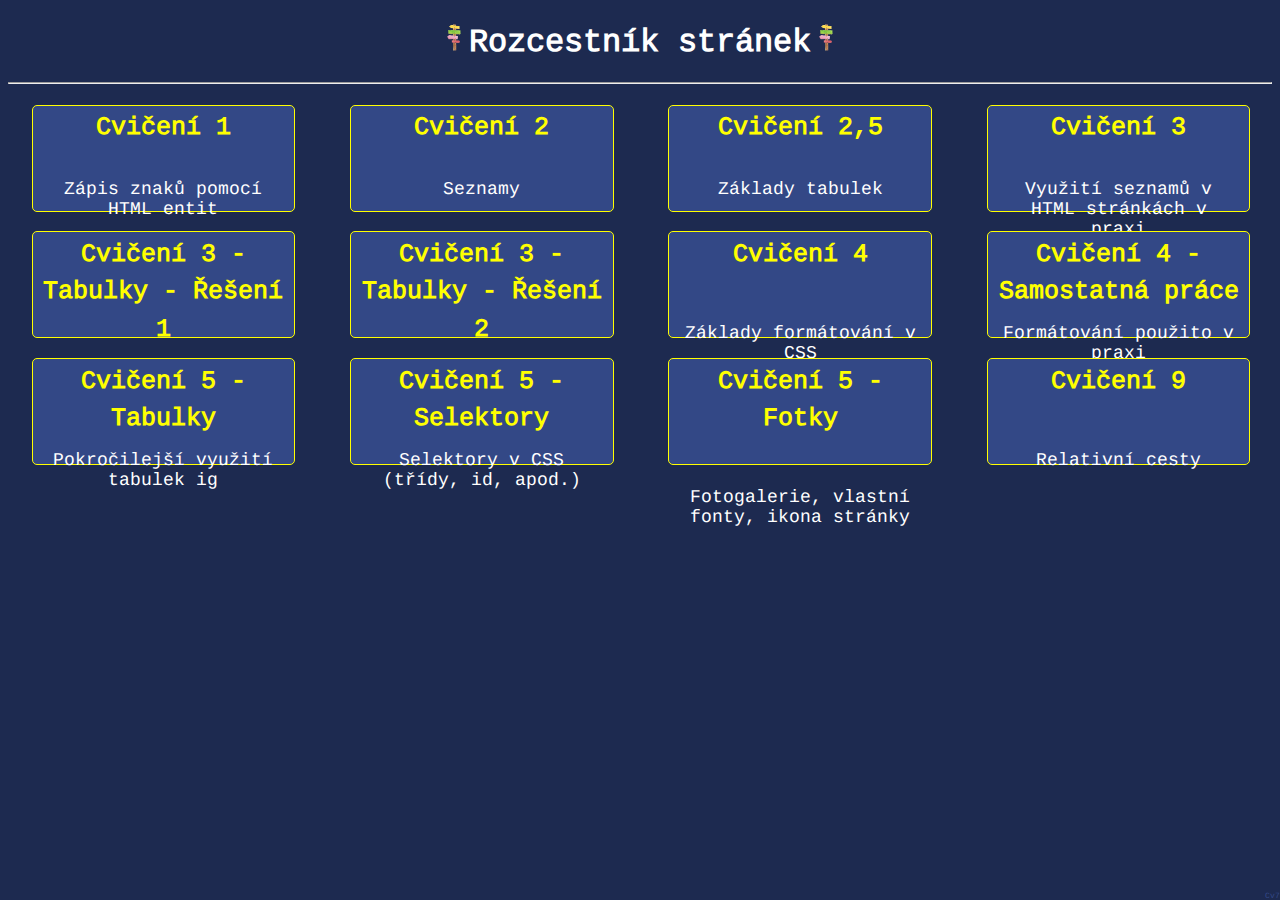
<file: index.html>
<!DOCTYPE html>
<html lang="cs">
    <head>
        <meta charset="UTF-8">
        <title> Rozcestník stránek </title>
        <link rel="stylesheet" href="index_styl.css">
        <link rel="icon" type="image/x-icon" href="obrazky/rozc.ico">
    </head>
    <body>        
        <header>
            <h1><img src="obrazky/rozc.png" alt="Rozcestník.png">Rozcestník stránek<img src="obrazky/rozc.png" alt="Rozcestník.png"></h1> <hr>
        </header>
        <main>
            <a href="cv_1.html" target="_blank">
                <section>
                    <header>Cvičení 1 </header>
                    <article><br> Zápis znaků pomocí HTML entit</article>
                </section>
            </a>
            <a href="cv_2.html" target="_blank">
                <section>
                    <header>Cvičení 2</header>
                    <article><br> Seznamy</article>
                </section>
            </a>
            <a href="cv_2.5.html" target="_blank">
                <section>
                    <header>Cvičení 2,5</header>
                    <article><br> Základy tabulek</article>
                </section>
            </a>
            <a href="cv_3.html" target="_blank">
                <section>
                    <header>Cvičení 3</header>
                    <article><br> Využití seznamů v HTML stránkách v praxi</article>
                </section>
            </a>
            <a href="cv3_tabulky.html" target="_blank">
                <section>
                    <header>Cvičení 3 - Tabulky - Řešení 1</header>
                    <article>1. řešení tabulek (s errorrem ve validátoru)</article>
                </section>
            </a>
            <a href="cv3_tabulky(bez errorů).html" target="_blank">
                <section>
                    <header>Cvičení 3 - Tabulky - Řešení 2</header>
                    <article>2. řešení tabulek (bez errorrů ve validátoru)</article>
                </section>
            </a>
            <a href="cv_4.html" target="_blank">
                <section>
                    <header>Cvičení 4 <br><br></header>
                    <article> Základy formátování v CSS</article>
                </section>
            </a>
            <a href="cv4_formatovani.html" target="_blank">
                <section>
                    <header>Cvičení 4 - Samostatná práce</header>
                    <article>Formátování použito v praxi</article>
                </section>
            </a>
            <a href="cv5_tabulky.html" target="_blank">
                <section>
                    <header>Cvičení 5 - Tabulky</header>
                    <article>Pokročilejší využití tabulek ig</article>
                </section>
            </a>
            <a href="cv5_selektory2.html" target="_blank">
                <section>
                    <header>Cvičení 5 - Selektory</header>
                    <article>Selektory v CSS (třídy, id, apod.)</article>
                </section>
            </a>
            <a href="cv5_fotky.html" target="_blank">
                <section>
                    <header>Cvičení 5 - Fotky <br><br></header>
                    <article>Fotogalerie, vlastní fonty, ikona stránky</article>
                </section>
            </a>
            <a href="cv9/0/2/index.html" target="_blank">
                <section>
                    <header>Cvičení 9 <br><br></header>
                    <article>Relativní cesty</article>
                </section>
            </a>            
        </main>
        <footer><a href="https://www.youtube.com/watch?v=xvFZjo5PgG0" target="_blank">Cv7</a></footer>
    </body>
</html>
</file>
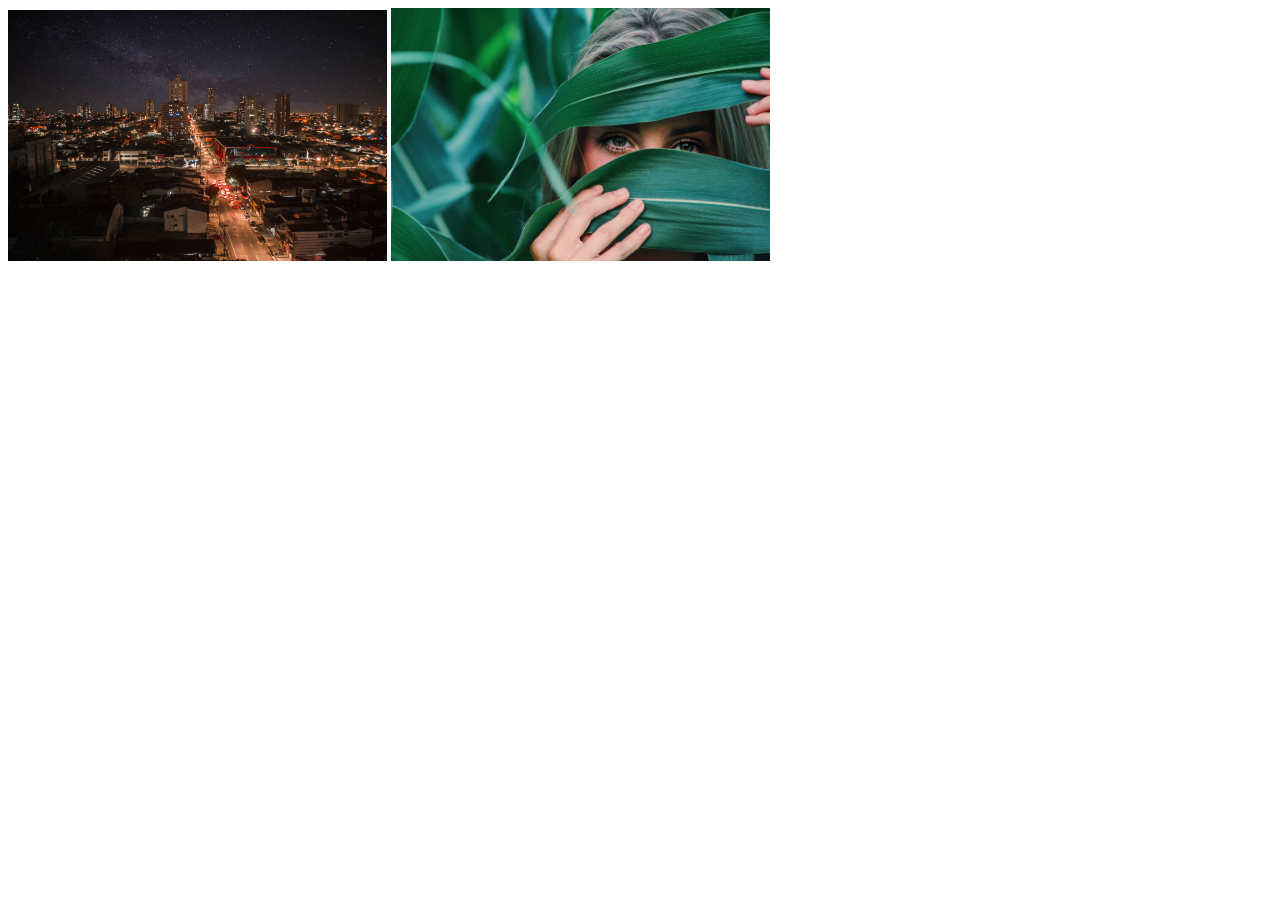
<file: cv9/0/2/index.html>
<!DOCTYPE html>
<html>
<head>
		<meta charset="UTF-8">
		<title>Relativní cesty</title>
		<style>
		img {
		width:30%;
		}
		</style>
</head>
<body>
<!-- obrázek 1 -->
	<img src="../../5/1.jpg" alt="Obrázek 1">
<!-- obrázek 2 -->
	<img src="../1/2/3/3.jpg" alt="Obrázek 2">
</body>
</html>
</file>
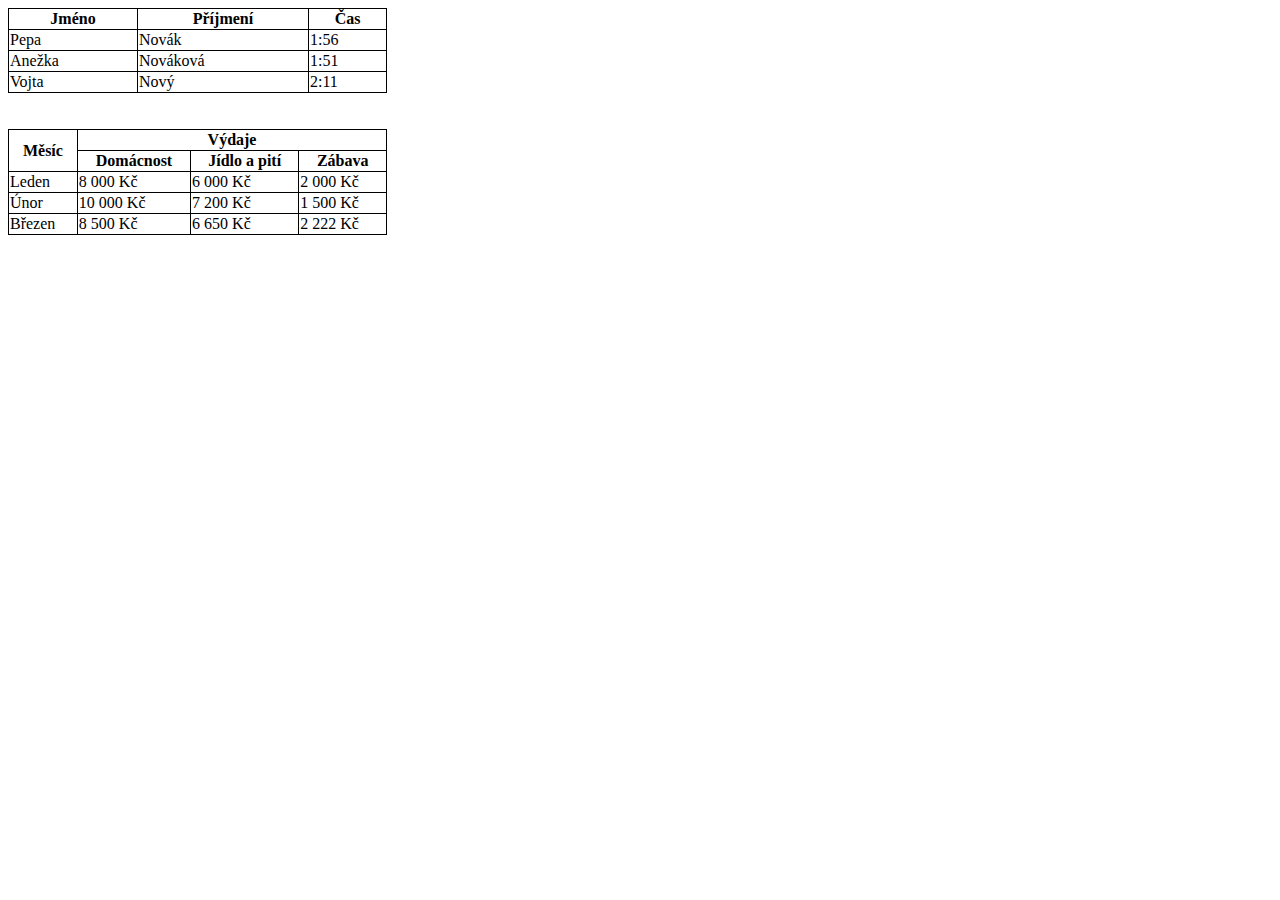
<file: cv3_tabulky(bez errorů).html>
<!DOCTYPE html>
<html lang="cs">
    <head>
        <meta charset="UTF-8">
        <title> Titulek stránky </title>

        <style>
            table, th, td {
                border: 1px solid black;
                border-collapse: collapse;
            }
        </style>
    </head>
    <body>        
        <table style="width: 30%;">
            <tr>
                <th>Jméno</th>
                <th>Příjmení</th>
                <th>Čas</th>
            </tr>
            <tr>
                <td>Pepa</td>
                <td>Novák</td>
                <td>1:56</td>
            </tr>
            <tr>
                <td>Anežka</td>
                <td>Nováková</td>
                <td>1:51</td>
            </tr>
            <tr>
                <td>Vojta</td>
                <td>Nový</td>
                <td>2:11</td>
            </tr>
        </table>
        <br><br>    
        <table style="width: 30%;">
            <tr>
                <th rowspan="2">Měsíc</th>
                <th colspan="3">Výdaje</th>
            </tr>
            <tr>
                <th>Domácnost</th>
                <th>Jídlo a pití</th>
                <th>Zábava</th>
            </tr>
            <tr>
                <td>Leden</td>
                <td>8 000 Kč</td>
                <td>6 000 Kč</td>
                <td>2 000 Kč</td>
            </tr>
            <tr>
                <td>Únor</td>
                <td>10 000 Kč</td>
                <td>7 200 Kč</td>
                <td>1 500 Kč</td>
            </tr>
            <tr>
                <td>Březen</td>
                <td>8 500 Kč</td>
                <td>6 650 Kč</td>
                <td>2 222 Kč</td>
            </tr>
        </table>
    </body>

</html>
</file>
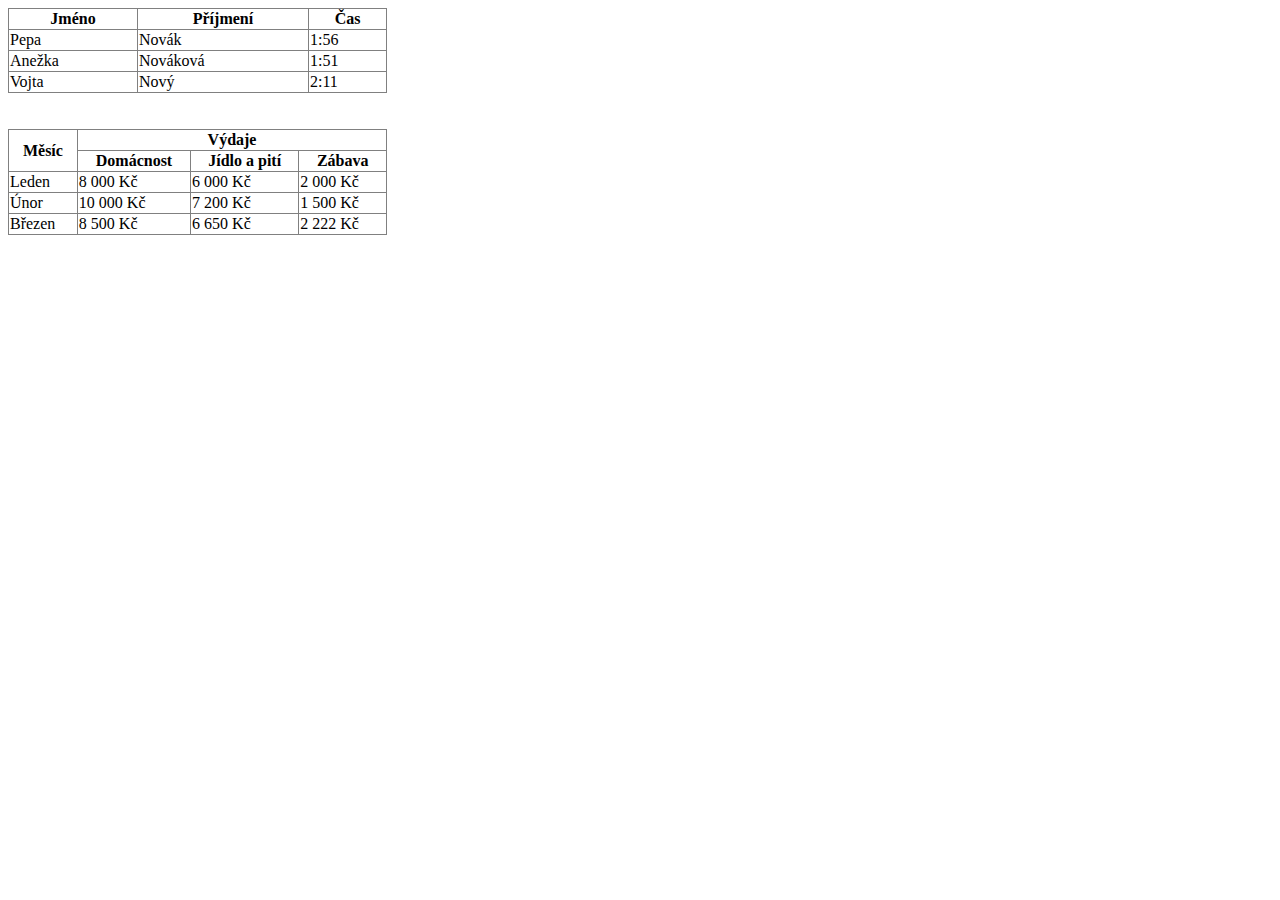
<file: cv3_tabulky.html>
<!DOCTYPE html>
<html lang="cs">
    <head>
        <meta charset="UTF-8">
        <title> Titulek stránky </title>

    </head>
    <body>        
        <table border style="border-collapse: collapse; width: 30%;">
            <tr>
                <th>Jméno</th>
                <th>Příjmení</th>
                <th>Čas</th>
            </tr>
            <tr>
                <td>Pepa</td>
                <td>Novák</td>
                <td>1:56</td>
            </tr>
            <tr>
                <td>Anežka</td>
                <td>Nováková</td>
                <td>1:51</td>
            </tr>
            <tr>
                <td>Vojta</td>
                <td>Nový</td>
                <td>2:11</td>
            </tr>
        </table>
        <br><br>    
        <table border style="border-collapse: collapse; width: 30%;">
            <tr>
                <th rowspan="2">Měsíc</th>
                <th colspan="3">Výdaje</th>
            </tr>
            <tr>
                <th>Domácnost</th>
                <th>Jídlo a pití</th>
                <th>Zábava</th>
            </tr>
            <tr>
                <td>Leden</td>
                <td>8 000 Kč</td>
                <td>6 000 Kč</td>
                <td>2 000 Kč</td>
            </tr>
            <tr>
                <td>Únor</td>
                <td>10 000 Kč</td>
                <td>7 200 Kč</td>
                <td>1 500 Kč</td>
            </tr>
            <tr>
                <td>Březen</td>
                <td>8 500 Kč</td>
                <td>6 650 Kč</td>
                <td>2 222 Kč</td>
            </tr>
        </table>
    </body>

</html>
</file>
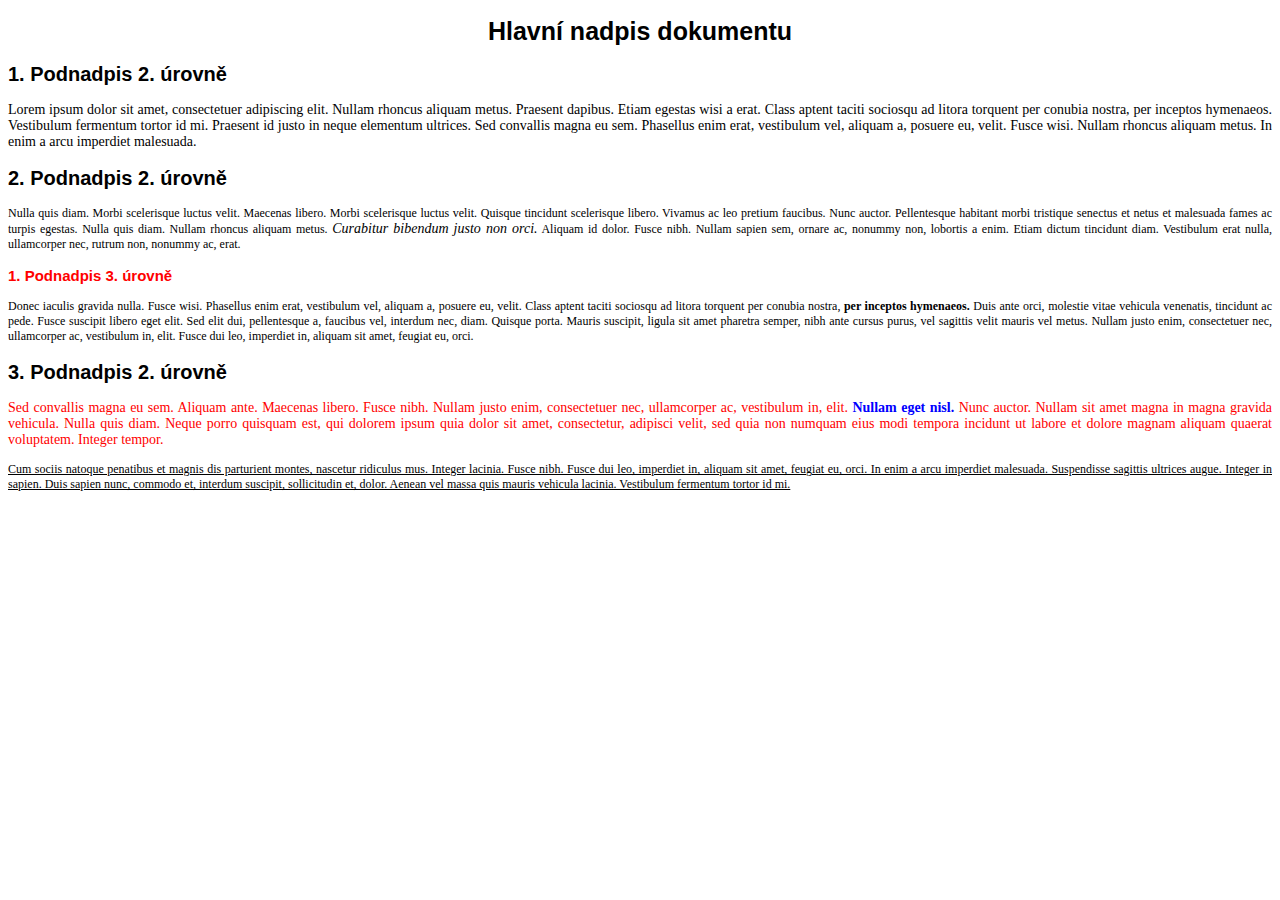
<file: cv4_formatovani.html>
<!DOCTYPE HTML>
<html>
  <head>
  <meta charset="utf-8">
  <title>CSS - cvičný dokument</title>
  <link rel="stylesheet" href="cv4_formatovani_styl.css">
  

  </head>
  <body>
  
    <h1>Hlavní nadpis dokumentu</h1>
  
    <h2>1. Podnadpis 2. úrovně </h2>
    <p class="vetsi-text">Lorem ipsum dolor sit amet, consectetuer adipiscing elit. Nullam rhoncus     aliquam metus. Praesent dapibus. Etiam egestas wisi a erat. Class aptent taciti sociosqu ad litora torquent per conubia nostra, per inceptos hymenaeos. Vestibulum fermentum tortor id mi. Praesent id justo in neque elementum ultrices. Sed convallis magna eu sem. Phasellus enim erat, vestibulum vel, aliquam a, posuere eu, velit. Fusce wisi. Nullam rhoncus aliquam metus. In enim a arcu imperdiet malesuada.</p>
    
		<h2>2. Podnadpis 2. úrovně </h2>    
		<p>Nulla quis diam. Morbi scelerisque luctus velit. Maecenas libero. Morbi scelerisque luctus velit. Quisque tincidunt scelerisque libero. Vivamus ac leo pretium faucibus. Nunc auctor. Pellentesque habitant morbi tristique senectus et netus et malesuada fames ac turpis egestas. Nulla quis diam. Nullam rhoncus aliquam metus. <em class="vetsi-text">Curabitur bibendum justo non orci.</em> Aliquam id dolor. Fusce nibh. Nullam sapien sem, ornare ac, nonummy non, lobortis a enim. Etiam dictum tincidunt diam. Vestibulum erat nulla, ullamcorper nec, rutrum non, nonummy ac, erat.</p>
		
		<h3 class="cerveny">1. Podnadpis 3. úrovně </h3>
		<p>Donec iaculis gravida nulla. Fusce wisi. Phasellus enim erat, vestibulum vel, aliquam a, posuere eu, velit. Class aptent taciti sociosqu ad litora torquent per conubia nostra, <strong>per inceptos hymenaeos.</strong> Duis ante orci, molestie vitae vehicula venenatis, tincidunt ac pede. Fusce suscipit libero eget elit. Sed elit dui, pellentesque a, faucibus vel, interdum nec, diam. Quisque porta. Mauris suscipit, ligula sit amet pharetra semper, nibh ante cursus purus, vel sagittis velit mauris vel metus. Nullam justo enim, consectetuer nec, ullamcorper ac, vestibulum in, elit. Fusce dui leo, imperdiet in, aliquam sit amet, feugiat eu, orci.</p>
		
		<h2>3. Podnadpis 2. úrovně </h2>
		<p class="vetsi-text cerveny">Sed convallis magna eu sem. Aliquam ante. Maecenas libero. Fusce nibh. Nullam justo enim, consectetuer nec, ullamcorper ac, vestibulum in, elit. <strong>Nullam eget nisl.</strong> Nunc auctor. Nullam sit amet magna in magna gravida vehicula. Nulla quis diam. Neque porro quisquam est, qui dolorem ipsum quia dolor sit amet, consectetur, adipisci velit, sed quia non numquam eius modi tempora incidunt ut labore et dolore magnam aliquam quaerat voluptatem. Integer tempor.</p>
		
		<p id="extra-text">Cum sociis natoque penatibus et magnis dis parturient montes, nascetur ridiculus mus. Integer lacinia. Fusce nibh. Fusce dui leo, imperdiet in, aliquam sit amet, feugiat eu, orci. In enim a arcu imperdiet malesuada. Suspendisse sagittis ultrices augue. Integer in sapien. Duis sapien nunc, commodo et, interdum suscipit, sollicitudin et, dolor. Aenean vel massa quis mauris vehicula lacinia. Vestibulum fermentum tortor id mi.</p>

  </body>
</html>
</file>
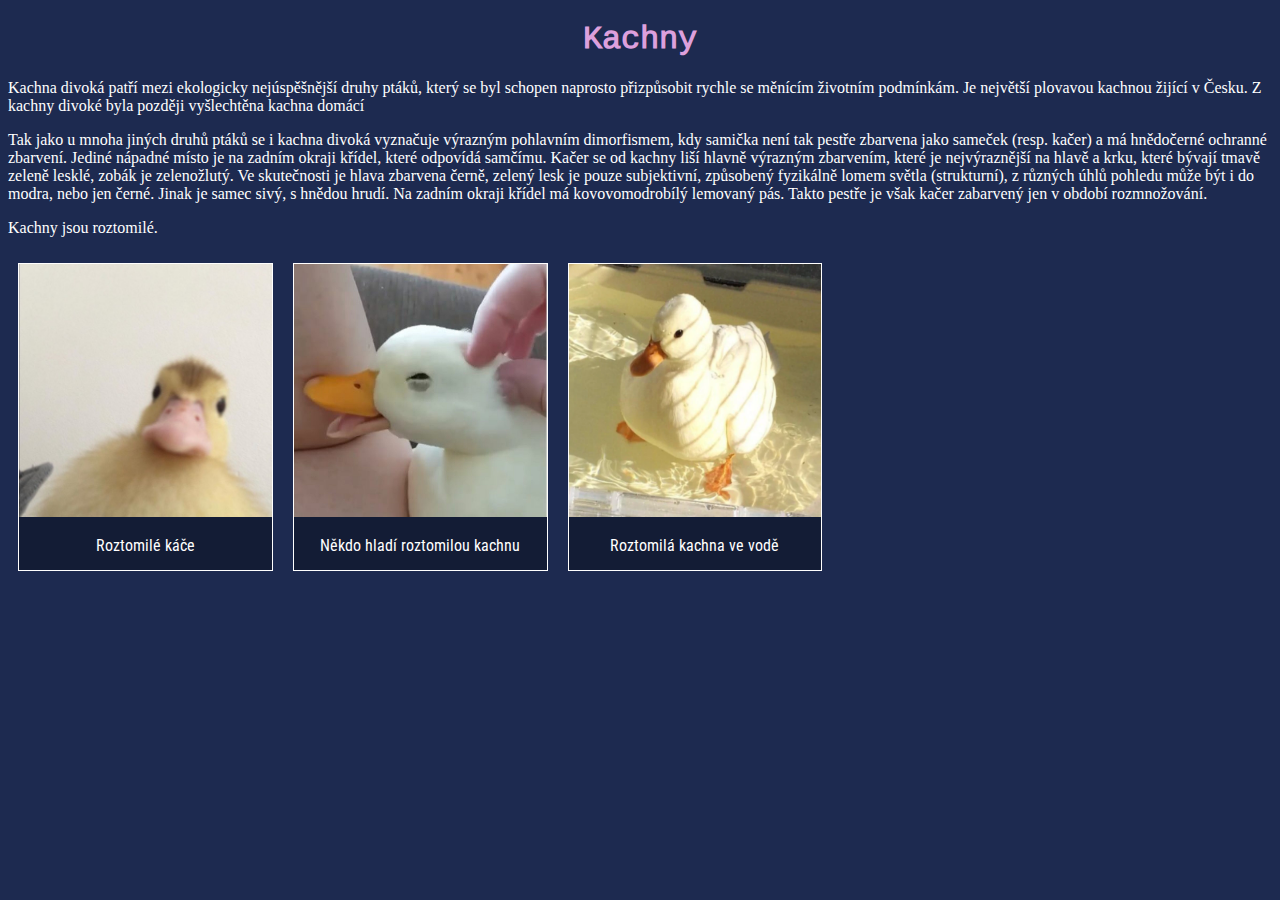
<file: cv5_fotky.html>
<!DOCTYPE html>
<html lang="cs">
    <head>
        <meta charset="UTF-8">
        <title> Fotky </title>
        <link rel="stylesheet" href="fotky5_styl.css">
        <link rel="preconnect" href="https://fonts.googleapis.com">
        <link rel="preconnect" href="https://fonts.gstatic.com" crossorigin>
        <link href="https://fonts.googleapis.com/css2?family=Roboto+Condensed:wght@300&display=swap" rel="stylesheet">
        <link rel="icon" type="image/x-icon" href="obrazky/kachnaIcon.ico">
    </head>
    <body>        
        <header>
            <h1>Kachny</h1>
        </header>
        <main>
            <article>   
                <p>Kachna divoká patří mezi ekologicky nejúspěšnější druhy ptáků, který se byl schopen naprosto přizpůsobit rychle se měnícím životním podmínkám. Je největší plovavou kachnou žijící v Česku. Z kachny divoké byla později vyšlechtěna kachna domácí</p>
                <p>Tak jako u mnoha jiných druhů ptáků se i kachna divoká vyznačuje výrazným pohlavním dimorfismem, kdy samička není tak pestře zbarvena jako sameček (resp. kačer) a má hnědočerné ochranné zbarvení. Jediné nápadné místo je na zadním okraji křídel, které odpovídá samčímu. Kačer se od kachny liší hlavně výrazným zbarvením, které je nejvýraznější na hlavě a krku, které bývají tmavě zeleně lesklé, zobák je zelenožlutý. Ve skutečnosti je hlava zbarvena černě, zelený lesk je pouze subjektivní, způsobený fyzikálně lomem světla (strukturní), z různých úhlů pohledu může být i do modra, nebo jen černé. Jinak je samec sivý, s hnědou hrudí. Na zadním okraji křídel má kovovomodrobílý lemovaný pás. Takto pestře je však kačer zabarvený jen v období rozmnožování.</p>
                <p>Kachny jsou roztomilé.</p>
            </article> 
            <section>
                <div class="fotka">
                    <img class="obrazek" src="obrazky/kachna1.jpg" alt="Roztomilé káče">
                    <header>Roztomilé káče</header>
                </div>
                <div class="fotka">
                    <img src="obrazky/kachna2.jpg" alt="Někdo hladí roztomilou kachnu">
                    <header>Někdo hladí roztomilou kachnu</header>
                </div>
                <div class="fotka">
                    <img src="obrazky/kachna3.jpg" alt="Roztomilá kachna ve vodě">
                    <header>Roztomilá kachna ve vodě</header>
                </div>
            </section>    
        </main>
    </body>

</html>
</file>
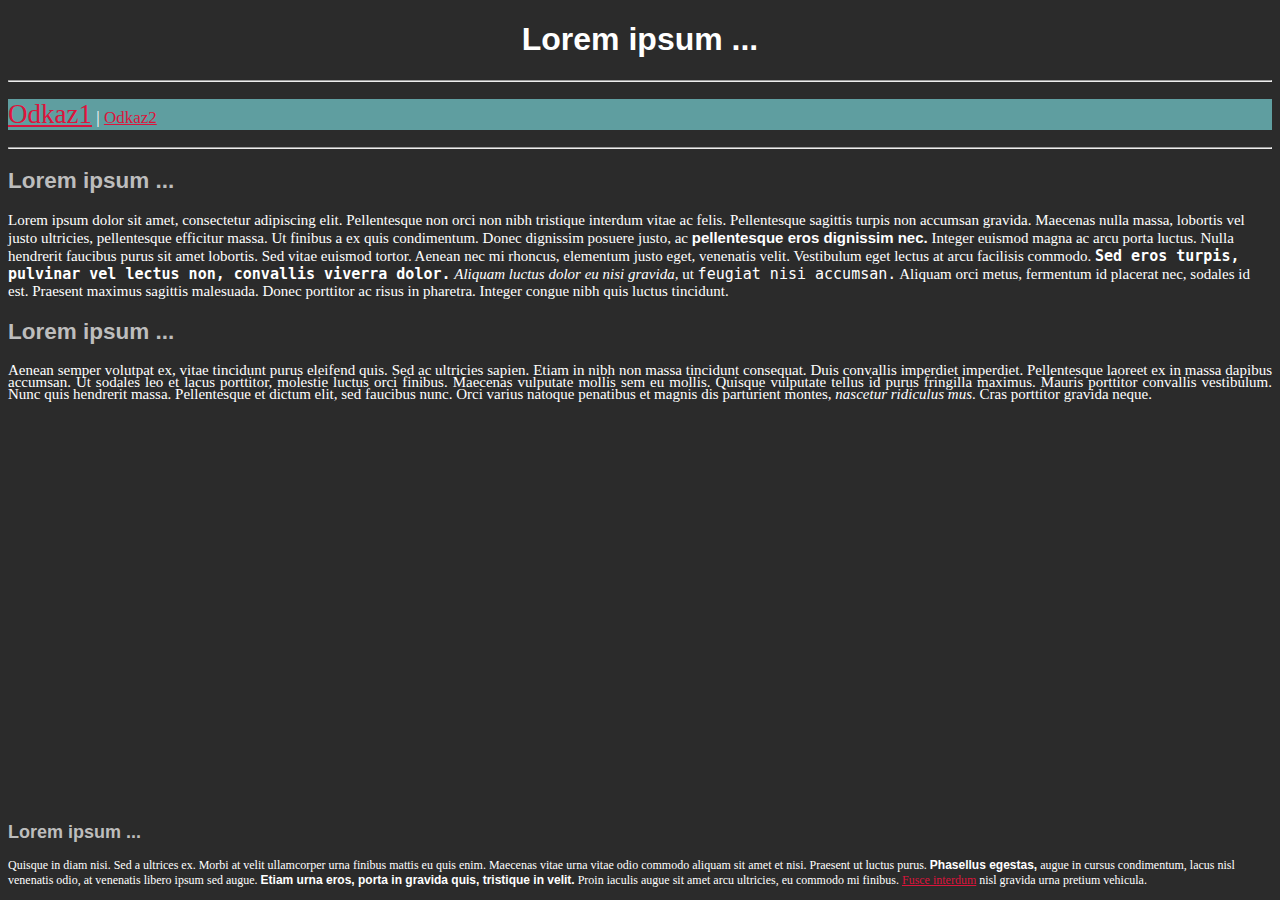
<file: cv5_selektory2.html>
<!DOCTYPE html>
<html lang="en">
<head>
    <meta charset="UTF-8">
    <title>Použití CSS selektorů</title>
    <link rel="stylesheet" href="cv5_selektory_styl.css">
</head>
<body>
<h1>Lorem ipsum ...</h1>
<hr>
<p id="menu"><a id="hlavni" href="" >Odkaz1</a> | <a href="">Odkaz2</a> </p>
<hr>
<h2>Lorem ipsum ...</h2>
<p>Lorem ipsum dolor sit amet, consectetur adipiscing elit. Pellentesque non orci non nibh tristique interdum vitae ac felis. Pellentesque sagittis turpis non accumsan gravida. Maecenas nulla massa, lobortis vel justo ultricies, pellentesque efficitur massa. Ut finibus a ex quis condimentum. Donec dignissim posuere justo, ac <strong>pellentesque eros dignissim nec.</strong> Integer euismod magna ac arcu porta luctus. Nulla hendrerit faucibus purus sit amet lobortis. Sed vitae euismod tortor. Aenean nec mi rhoncus, elementum justo eget, venenatis velit. Vestibulum eget lectus at arcu facilisis commodo. <strong><code>Sed eros turpis, pulvinar vel lectus non, convallis viverra dolor.</code></strong> <em>Aliquam luctus dolor eu nisi gravida</em>, ut <code>feugiat nisi accumsan.</code> Aliquam orci metus, fermentum id placerat nec, sodales id est. Praesent maximus sagittis malesuada. Donec porttitor ac risus in pharetra. Integer congue nibh quis luctus tincidunt.</p>

<h2>Lorem ipsum ...</h2>
<p class="mojeFormatovani">Aenean semper volutpat ex, vitae tincidunt purus eleifend quis. Sed ac ultricies sapien. Etiam in nibh non massa tincidunt consequat. Duis convallis imperdiet imperdiet. Pellentesque laoreet ex in massa dapibus accumsan. Ut sodales leo et lacus porttitor, molestie luctus orci finibus. Maecenas vulputate mollis sem eu mollis. Quisque vulputate tellus id purus fringilla maximus. Mauris porttitor convallis vestibulum. Nunc quis hendrerit massa. Pellentesque et dictum elit, sed faucibus nunc. Orci varius natoque penatibus et magnis dis parturient montes, <em>nascetur ridiculus mus</em>. Cras porttitor gravida neque.</p>

<div class="paticka">
<h2>Lorem ipsum ...</h2>
<p>Quisque in diam nisi. Sed a ultrices ex. Morbi at velit ullamcorper urna finibus mattis eu quis enim. Maecenas vitae urna vitae odio commodo aliquam sit amet et nisi. Praesent ut luctus purus. <strong>Phasellus egestas,</strong> augue in cursus condimentum, lacus nisl venenatis odio, at venenatis libero ipsum sed augue. <strong>Etiam urna eros, porta in gravida quis, tristique in velit.</strong> Proin iaculis augue sit amet arcu ultricies, eu commodo mi finibus. <a href="">Fusce interdum</a> nisl gravida urna pretium vehicula.</p>
</div>
</body>
</html>
</file>
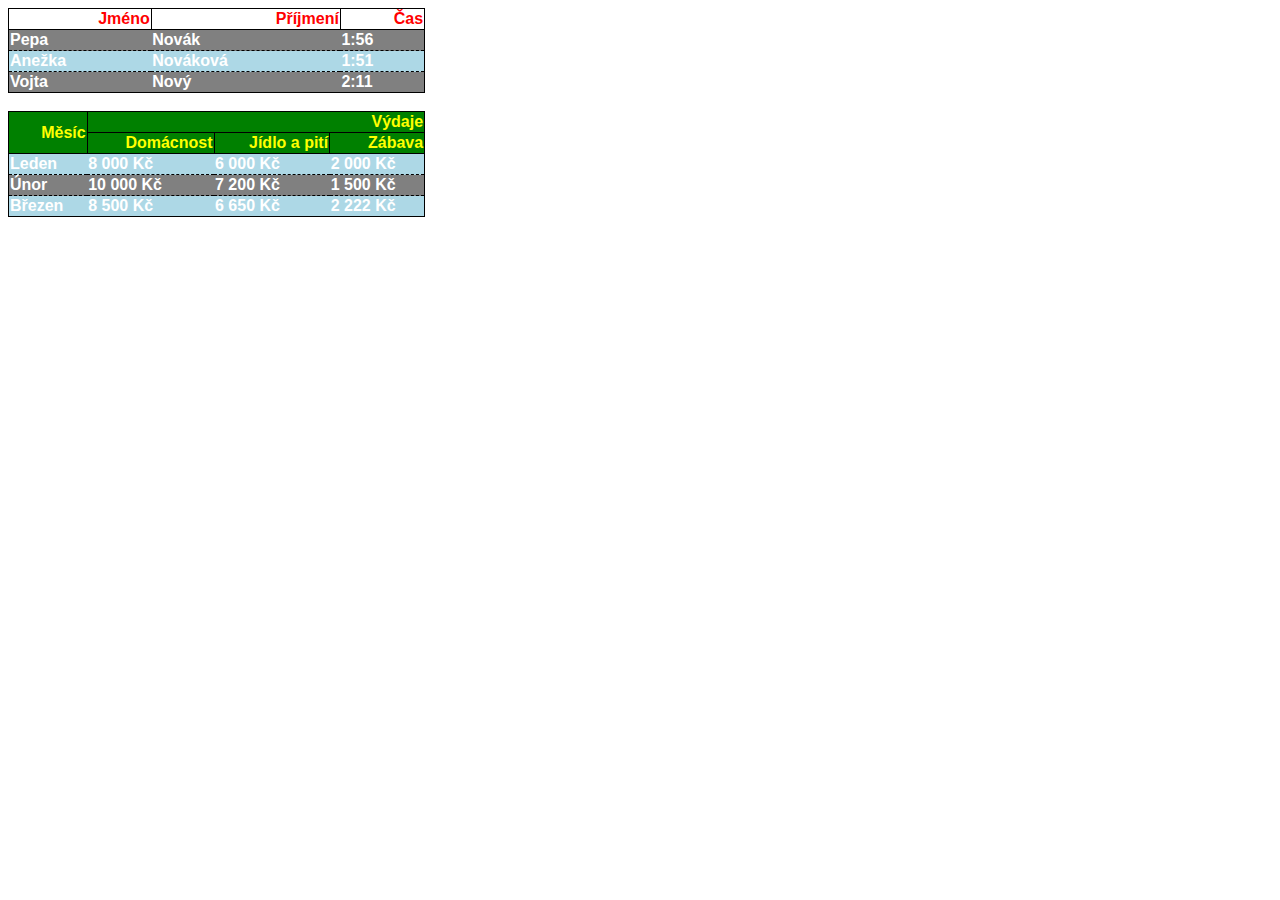
<file: cv5_tabulky.html>
<!DOCTYPE html>
<html lang="cs">
    <head>
        <meta charset="UTF-8">
        <title> Titulek stránky </title>
        <link rel="stylesheet" href="styl5.css">
    </head>
    <body>          
        <table class="prvni">
            <tr>
                <th>Jméno</th>
                <th>Příjmení</th>
                <th>Čas</th>
            </tr>
            <tr class="sedive">
                <td>Pepa</td>
                <td>Novák</td>
                <td>1:56</td>
            </tr>
            <tr>
                <td>Anežka</td>
                <td>Nováková</td>
                <td>1:51</td>
            </tr>
            <tr class="sedive">
                <td>Vojta</td>
                <td>Nový</td>
                <td>2:11</td>
            </tr>
        </table>
        <br>
        <table class="druha">
            <tr>
                <th rowspan="2">Měsíc</th>
                <th colspan="3">Výdaje</th>
            </tr>
            <tr>
                <th>Domácnost</th>
                <th>Jídlo a pití</th>
                <th>Zábava</th>
            </tr>
            <tr>
                <td class="mesic">Leden</td>
                <td>8 000 Kč</td>
                <td>6 000 Kč</td>
                <td>2 000 Kč</td>
            </tr>
            <tr class="sedive">
                <td class="mesic">Únor</td>
                <td>10 000 Kč</td>
                <td>7 200 Kč</td>
                <td>1 500 Kč</td>
            </tr>
            <tr>
                <td class="mesic">Březen</td>
                <td>8 500 Kč</td>
                <td>6 650 Kč</td>
                <td>2 222 Kč</td>
            </tr>
        </table>
    </body>

</html>
</file>
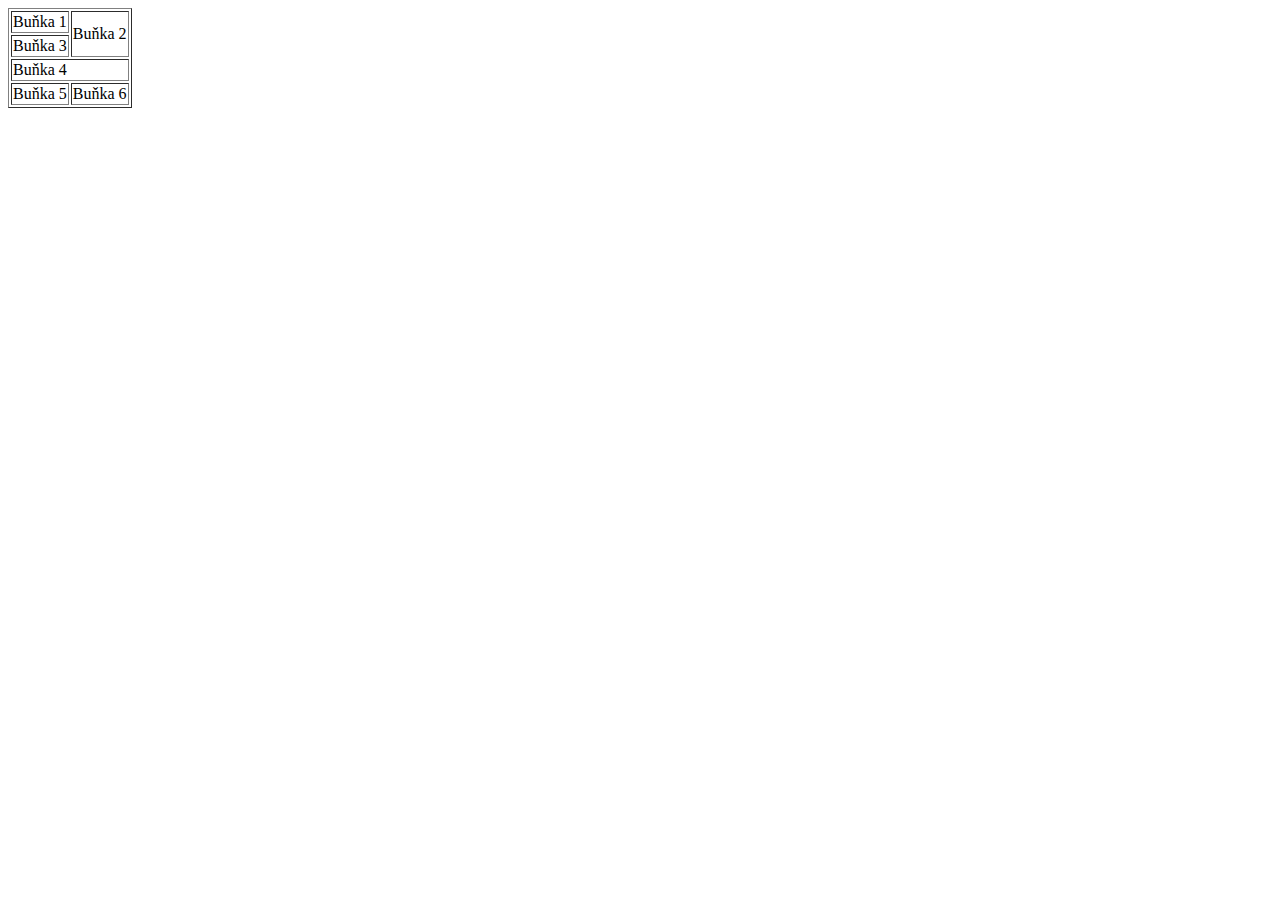
<file: cv_2.5.html>
<!DOCTYPE html>
<html>
    <head>
        <meta charset="UTF-8">
        <title> Titulek stránky </title>

    </head>
    <body>        
        <table border> 
            <tr>
                <td>Buňka 1</td>
                <td rowspan="2">Buňka 2</td>
            </tr>
            <tr>
                <td>Buňka 3</td>
            </tr>
            <tr>
                <td colspan="2">Buňka 4</td>
            </tr>
            <tr>
                <td>Buňka 5</td>
                <td>Buňka 6</td>
            </tr>
        </table>
    </body>

</html>
</file>
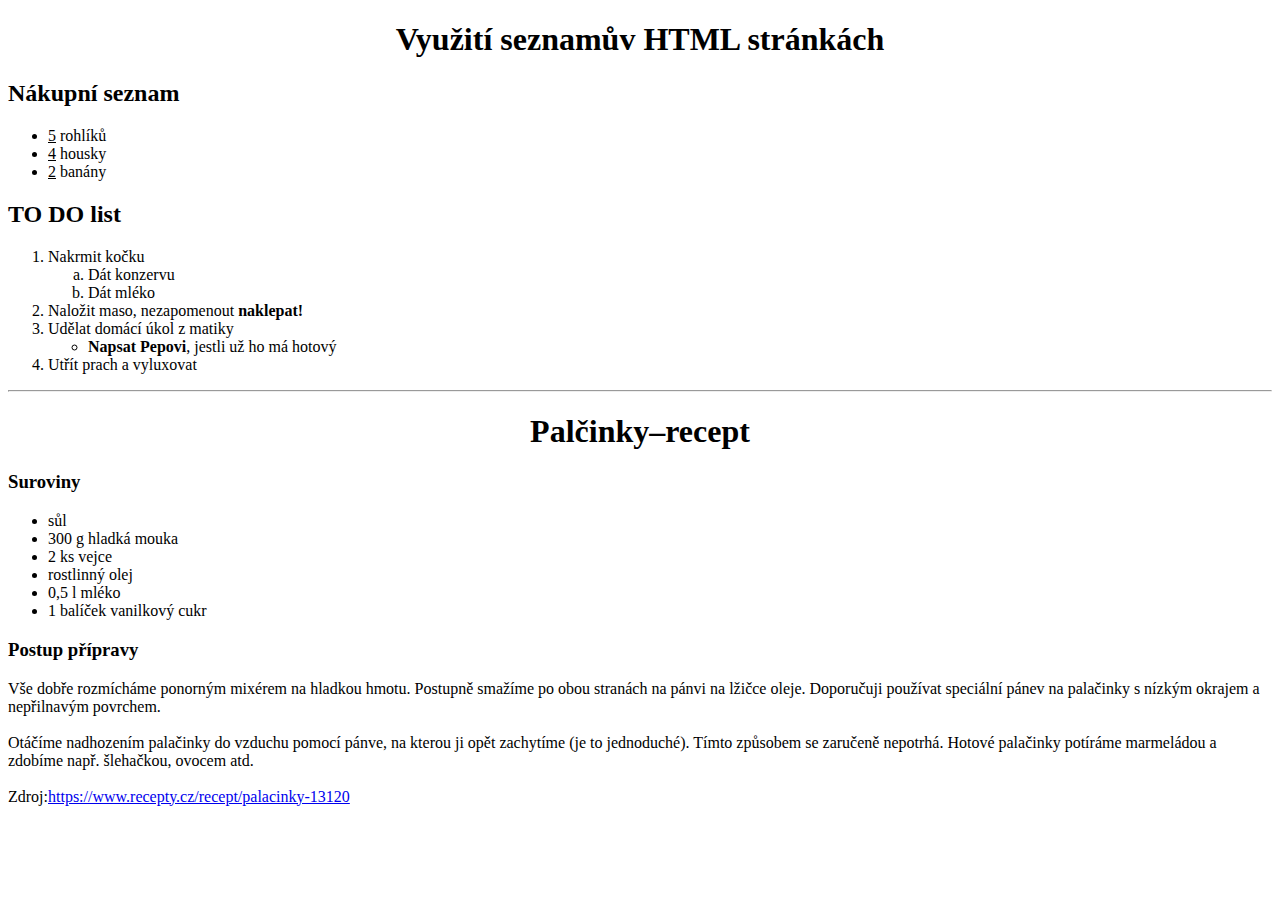
<file: cv_2.html>
<!DOCTYPE html>
<html lang="cs">
    <head>
        <meta charset="UTF-8">
        <meta http-equiv="X-UA-Compatible" content="IE=edge">
        <meta name="viewport" content="width=device-width, initial-scale=1.0">
        <title>Document</title>
    
    </head>
    <body>        
        <h1 style="text-align: center;">Využití seznamův HTML stránkách</h1>
            <h2>Nákupní seznam</h2>
            <ul>
                <li><u>5</u> rohlíků</li>
                <li><u>4</u> housky</li>
                <li><u>2</u> banány</li>
            </ul>
            
            <h2>TO DO list</h2>
            <ol>
                <li>Nakrmit kočku
                    <ol type="a">
                        <li>Dát konzervu</li>
                        <li>Dát mléko</li>
                    </ol>
                </li>
                <li>Naložit maso, nezapomenout <b>naklepat!</b></li>
                <li>Udělat domácí úkol z matiky
                    <ul>
                        <li><b>Napsat Pepovi</b>, jestli už ho má hotový</li>
                    </ul>
                </li>
                <li>Utřít prach a vyluxovat</li>
            </ol>
            <hr>
            <h1 style="text-align: center;">Palčinky–recept</h1>

            <h3>Suroviny</h3>
            <ul>
                <li>sůl</li>
                <li>300 g hladká mouka</li>
                <li>2 ks vejce</li>
                <li>rostlinný olej</li>
                <li>0,5 l mléko</li>
                <li>1 balíček vanilkový cukr</li>
            </ul>
            <h3>Postup přípravy</h3>
                Vše dobře rozmícháme ponorným mixérem na hladkou hmotu. Postupně smažíme po obou stranách na pánvi na lžičce oleje. Doporučuji používat speciální pánev na palačinky s nízkým okrajem a nepřilnavým povrchem.
                <br><br>
                Otáčíme nadhozením palačinky do vzduchu pomocí pánve, na kterou ji opět zachytíme (je to jednoduché). Tímto způsobem se zaručeně nepotrhá. Hotové palačinky potíráme marmeládou a zdobíme např. šlehačkou, ovocem atd.
                <br><br>
                Zdroj:<a href="https://www.recepty.cz/recept/palacinky-13120" >https://www.recepty.cz/recept/palacinky-13120</a>
    </body>
</html>
</file>
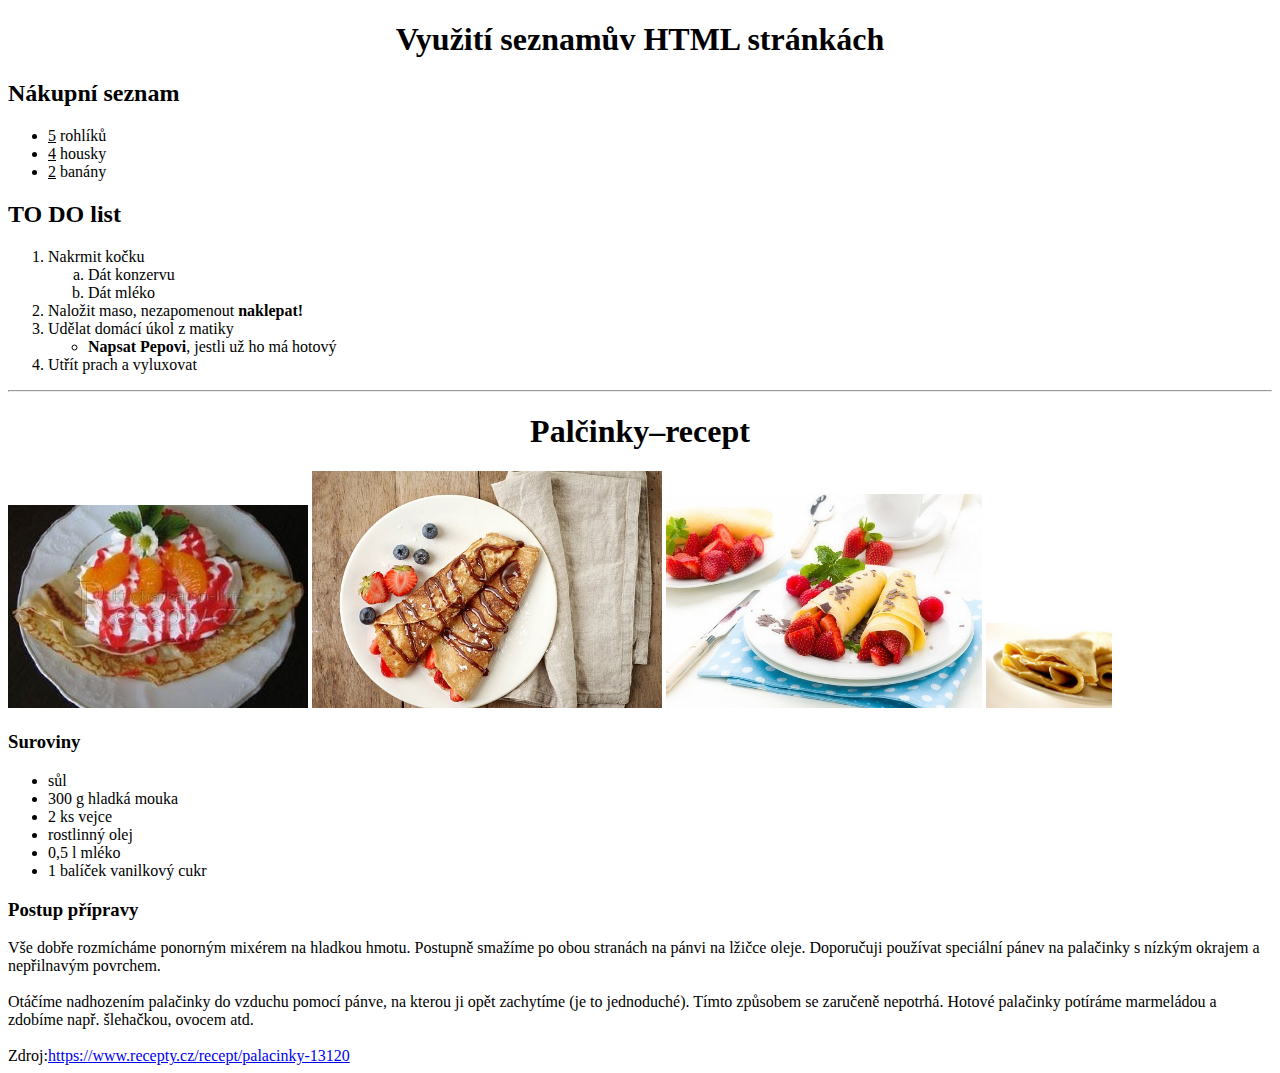
<file: cv_3.html>
<!DOCTYPE html>
<html lang="cs">
    <head>
        <meta charset="UTF-8">
        <meta http-equiv="X-UA-Compatible" content="IE=edge">
        <meta name="viewport" content="width=device-width, initial-scale=1.0">
        <title>Document</title>
    
    </head>
    <body>        
        <h1 style="text-align: center;">Využití seznamův HTML stránkách</h1>
            <h2>Nákupní seznam</h2>
            <ul>
                <li><u>5</u> rohlíků</li>
                <li><u>4</u> housky</li>
                <li><u>2</u> banány</li>
            </ul>
            
            <h2>TO DO list</h2>
            <ol>
                <li>Nakrmit kočku
                    <ol type="a">
                        <li>Dát konzervu</li>
                        <li>Dát mléko</li>
                    </ol>
                </li>
                <li>Naložit maso, nezapomenout <b>naklepat!</b></li>
                <li>Udělat domácí úkol z matiky
                    <ul>
                        <li><b>Napsat Pepovi</b>, jestli už ho má hotový</li>
                    </ul>
                </li>
                <li>Utřít prach a vyluxovat</li>
            </ol>
            <hr>
            <h1 style="text-align: center;">Palčinky–recept</h1>

            <img src="obrazky/palacinky1.jpg" alt="Lahodné palačinky" width=300 height="203">
            <img src="obrazky/palacinky2.jpg" alt="Lahodné palačinky" width=350 height="237">
            <img src="obrazky/palacinky3.jpg" alt="Lahodné palačinky" style="width: 25%;">
            <img src="obrazky/palacinky4.jpg" alt="Lahodné palačinky" style="width: 10%;">

            <h3>Suroviny</h3>
            <ul>
                <li>sůl</li>
                <li>300 g hladká mouka</li>
                <li>2 ks vejce</li>
                <li>rostlinný olej</li>
                <li>0,5 l mléko</li>
                <li>1 balíček vanilkový cukr</li>
            </ul>
            <h3>Postup přípravy</h3>
                Vše dobře rozmícháme ponorným mixérem na hladkou hmotu. Postupně smažíme po obou stranách na pánvi na lžičce oleje. Doporučuji používat speciální pánev na palačinky s nízkým okrajem a nepřilnavým povrchem.
                <br><br>
                Otáčíme nadhozením palačinky do vzduchu pomocí pánve, na kterou ji opět zachytíme (je to jednoduché). Tímto způsobem se zaručeně nepotrhá. Hotové palačinky potíráme marmeládou a zdobíme např. šlehačkou, ovocem atd.
                <br><br>
                Zdroj:<a href="https://www.recepty.cz/recept/palacinky-13120" target="_blank" >https://www.recepty.cz/recept/palacinky-13120</a>
    </body>
</html>
</file>
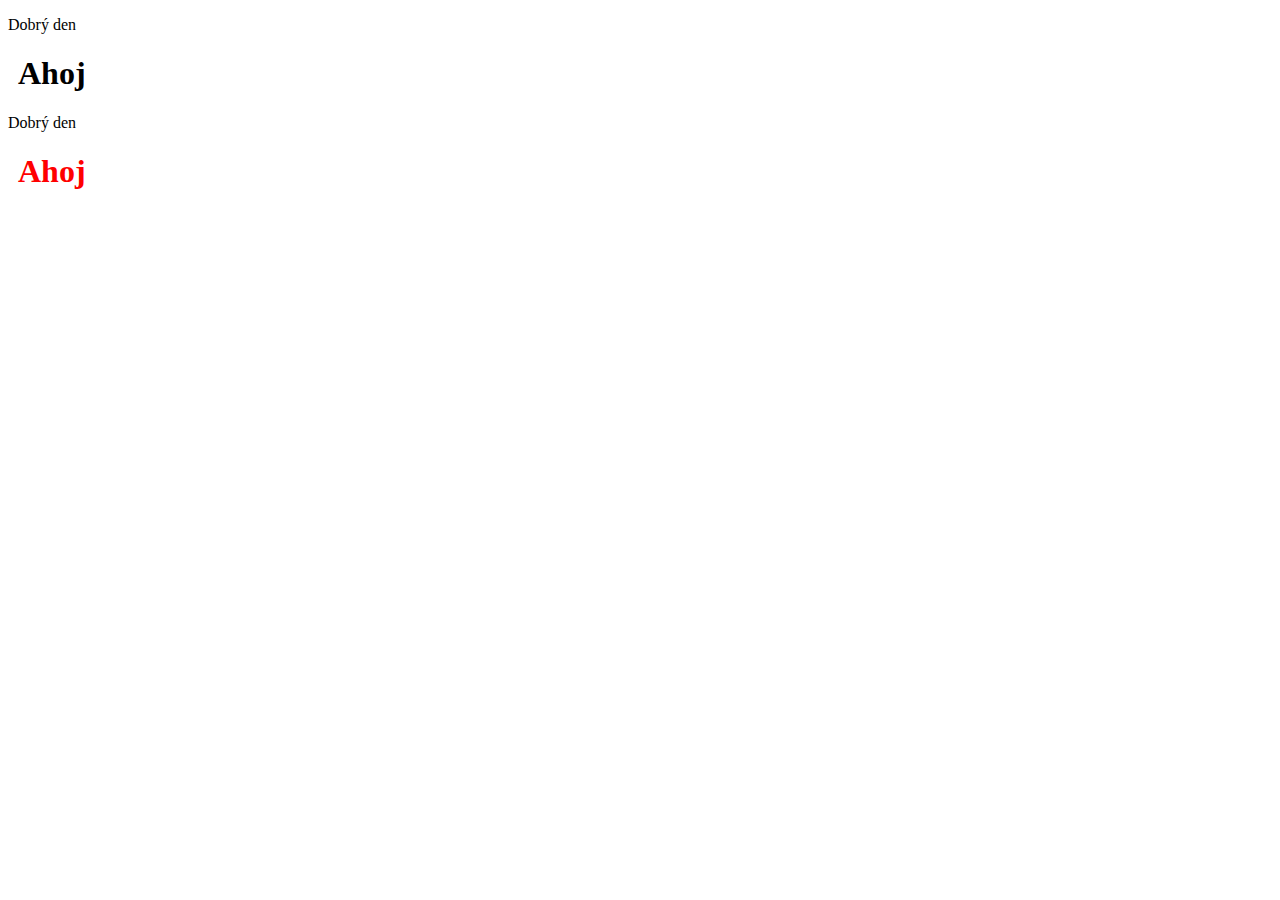
<file: cv_4.html>
<!DOCTYPE html>
<html lang="cs">
    <head>
        <meta charset="UTF-8">
        <title> Cvičení 4 </title>
        <link rel="stylesheet" href="cv4_styl.css">

    </head>
    <body>        
        <p> Dobrý den </p>
        <h1 class="cerne">Ahoj</h1>
        Dobrý den

        <h1>Ahoj</h1>
    </body>

</html>
</file>
<file: index_styl.css>
@font-face {
    font-family: LiberationMono;
    src: url(fonty/LiberationMono-Regular.ttf);
}

body{
    background-color: rgb(29, 42, 80);
    color: white;
    font-family: LiberationMono;
    text-align: center;
}
header{
    text-align: center;
}
main{
    padding-top: 1%;
    justify-content: center;
    display: grid;
    grid-template-columns: auto auto auto auto;
    column-gap: 5%;
    row-gap: 7%;
    padding-inline: 5%;
}
section{
    background-color: rgb(51, 72, 134);
    border: 1px solid yellow;
    aspect-ratio: 38/15;
    width: 100%;
    height: 100%;
    transition: 0.35s;
    border-radius: 5px;
}
section header{
    text-align: center;
    font-size: 25px;
    padding-inline: 1.5%;
    font-weight: bold;
    line-height: 1.5;
    padding-top: 1%;
}
section article{
    color: white;
    font-size: 17.5px;
    padding: 5%;
}
a{
    color: yellow;
    text-decoration: none;
}
section:hover{
    background-color: rgb(41, 58, 107);
    box-shadow: 8px 8px 5px rgba(0, 0, 0, 0.5);
}
section:active{
    background-color: rgb(21, 30, 56);
}
header img{
    height: 30px;
}
footer{
    font-size: 8px;
    position: absolute;
    bottom: 0px;
    right: 0px;
}
footer a{
    color: rgb(51, 72, 134);
}
</file>
<file: cv4_formatovani_styl.css>
body {
    font-family: 'Times New Roman', Times, serif;
    font-size: 12px;
    color: black;
}
h1, h2, h3, h4, h5, h6 {
    font-family: Arial, Helvetica, sans-serif;
}
p {
    text-align: justify;
}
h1 {
    font-size: 25px; text-align: center;
}
h2 {
    font-size: 20px;
}
h3 {
    font-size: 15px;
}
.vetsi-text {
    font-size: 14px;
}
.cerveny {
    color: red;
}
.cerveny strong {
    color: blue;
}
#extra-text {
    text-decoration: underline;
}
</file>
<file: fotky5_styl.css>
@font-face {
    font-family: LiberationMono;
    src: url(fonty/LiberationMono-Regular.ttf);
}


footer{
    font-size: 200px;
    position: absolute;
    bottom: -200px;

}
body{
    background-color: rgb(29, 42, 80);
    color: white;
}
h1{
    text-align: center;
    color: plum;
    font-family: LiberationMono;
}
div.fotka{
    margin: 10px;
    float: left;
    width: 20%;
    border: 1px solid white;
    background-color: rgb(19, 28, 53);
}
.fotka header{
    padding: 15px;
    text-align: center;
    font-family: 'Roboto Condensed', sans-serif;
}
div.fotka img{
    width: 100%;
    max-height: 400px;
    filter: none;
    transition: all 0.5s;
    aspect-ratio: 1/1;
}
div.fotka img:hover{
    filter: grayscale(100%);
}
</file>
<file: cv5_selektory_styl.css>
body{
    font-family: Georgia, 'Times New Roman', Times, serif;
    font-size: 15px;
    color: white;
    background-color: rgb(43, 43, 43);
}
h1, h2, h3, h4, h5, h6{
    font-family:'Segoe UI', Tahoma, Geneva, Verdana, sans-serif;
}
h1 {
    text-align: center;
    font-size: 32px;
}
h2{
    color: rgb(189, 189, 189);
}
#menu{
    background-color: cadetblue;
    font-size: 17px;
}
#hlavni{
    font-size: 27px;
}
a{
    color: crimson;
}
a:hover{
    color: rgb(173, 18, 49);
}
a:active{
    color: rgb(78, 9, 23);
}
.mojeFormatovani{
    text-align: justify;
    line-height: 12px;
}
.paticka{
    font-size: 12px;
    position: absolute;
    bottom: 0px;
}
strong{
    font-family: Impact, Haettenschweiler, 'Arial Narrow Bold', sans-serif;
}
</file>
<file: styl5.css>
body{
    font-family: Arial, Helvetica, sans-serif;
}
.sedive{
    background-color: grey;
}
td{
    background-color: lightblue;
    color: white;
    font-weight: bold;
}
table, th {
    border: 1px solid black;
    border-collapse: collapse;
}
table{
    width: 33%;
}
td{
    border-bottom: 1px dashed black;
}
th{
    text-align: right;
}
.prvni th{
    color: red;
}
.druha th{
    color: yellow;
    background-color: green;
}
.mesic:hover{
    font-style: italic;
}
.sedive td{
    background-color: gray;
}
</file>
<file: cv4_styl.css>
h1 {
    color: red;
    padding-left: 10px;
}

h1.cerne{
    color: black;
}
</file>
